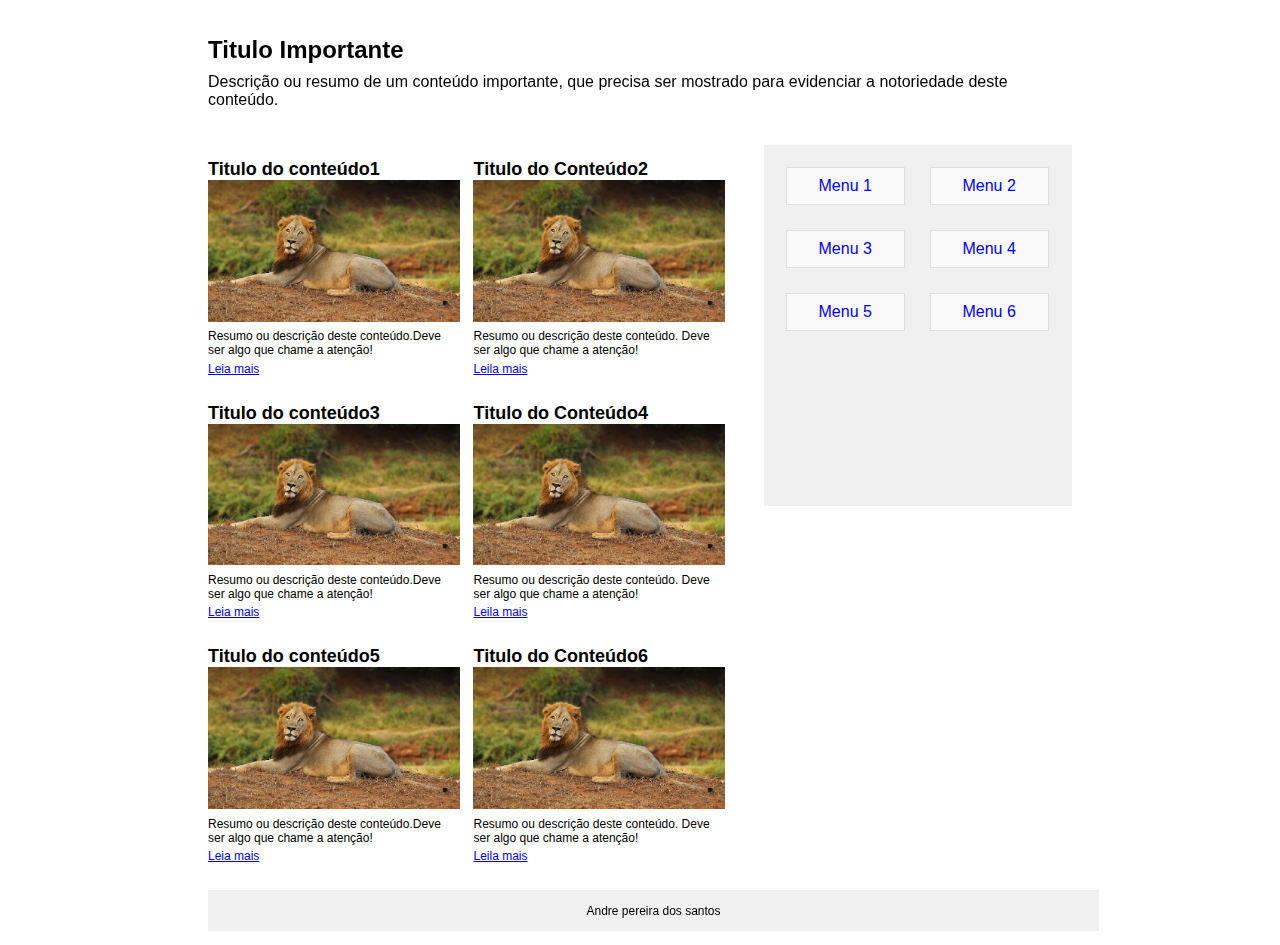
<file: Web_responsivo/index.html>
<!DOCTYPE html>
<html lang="pt-br">

<head>
    <meta charset="UTF-8">
    <meta name="viewport" content="width=device-width, initial-scale=1.0">
    <title>Web_responsivo</title>
    <link href="style.css" rel="stylesheet">
</head>

<body>
    <div class="container">
        <header class="header">
            <article class="hero">
                <h2>Titulo Importante</h2>
                <p class="brief">
                    Descrição ou resumo de um conteúdo importante, que precisa ser mostrado para evidenciar a notoriedade deste conteúdo.
                </p>
            </article>
        </header>
        <div class="content">
            <div class="content-main">
                <div class="last-contents">
                    <article class="last-content-call">
                        <h2 class="secondary-title">
                            Titulo do conteúdo1
                        </h2>
                        <img src="../Web_responsivo/img/leao.jpg" title="leão" width="350">
                        <p class="brief">
                            Resumo ou descrição deste conteúdo.Deve ser algo que chame a atenção!
                        </p>
                        <a href="#">Leia mais</a>
                    </article>
                    <article class="last-content-call">
                        <h2 class="secondary-title">
                            Titulo do Conteúdo2
                        </h2>
                        <img src="../Web_responsivo/img/leao.jpg" title="Leão" width="350">
                        <p class="brief">
                            Resumo ou descrição deste conteúdo. Deve ser algo que chame a atenção!
                        </p>
                        <a href="#">Leila mais</a>
                    </article>

                    <article class="last-content-call">
                        <h2 class="secondary-title">
                            Titulo do conteúdo3
                        </h2>
                        <img src="../Web_responsivo/img/leao.jpg" title="Leão" width="350">
                        <p class="brief">
                            Resumo ou descrição deste conteúdo.Deve ser algo que chame a atenção!
                        </p>
                        <a href="#">Leia mais</a>
                    </article>
                    <article class="last-content-call">
                        <h2 class="secondary-title">
                            Titulo do Conteúdo4
                        </h2>
                        <img src="../Web_responsivo/img/leao.jpg" title="Leão" width="350">
                        <p class="brief">
                            Resumo ou descrição deste conteúdo. Deve ser algo que chame a atenção!
                        </p>
                        <a href="#">Leila mais</a>
                    </article>
                    <article class="last-content-call">
                        <h2 class="secondary-title">
                            Titulo do conteúdo5
                        </h2>
                        <img src="../Web_responsivo/img/leao.jpg" title="Leão" width="350">
                        <p class="brief">
                            Resumo ou descrição deste conteúdo.Deve ser algo que chame a atenção!
                        </p>
                        <a href="#">Leia mais</a>
                    </article>
                    <article class="last-content-call">
                        <h2 class="secondary-title">
                            Titulo do Conteúdo6
                        </h2>
                        <img src="../Web_responsivo/img/leao.jpg" title="Leão" width="350">
                        <p class="brief">
                            Resumo ou descrição deste conteúdo. Deve ser algo que chame a atenção!
                        </p>
                        <a href="#">Leila mais</a>
                    </article>
                </div>
            </div>
            <aside class="content-sidebar">
                <nav class="main-nav">
                    <ul>
                        <li><a href="#">Menu 1</a></li>
                        <li><a href="#">Menu 2</a></li>
                        <li><a href="#">Menu 3</a></li>
                        <li><a href="#">Menu 4</a></li>
                        <li><a href="#">Menu 5</a></li>
                        <li><a href="#">Menu 6</a></li>
                    </ul>
                </nav>
                <iframe src="https://www.youtube.com/embed/WuhkhL_NHRs" width="560" height="315" frameborder="0" allowfullscreen></iframe>
            </aside>
            <footer class="main-footer">
                Andre pereira dos santos
            </footer>
        </div>
    </div>

</body>

</html>
</file>
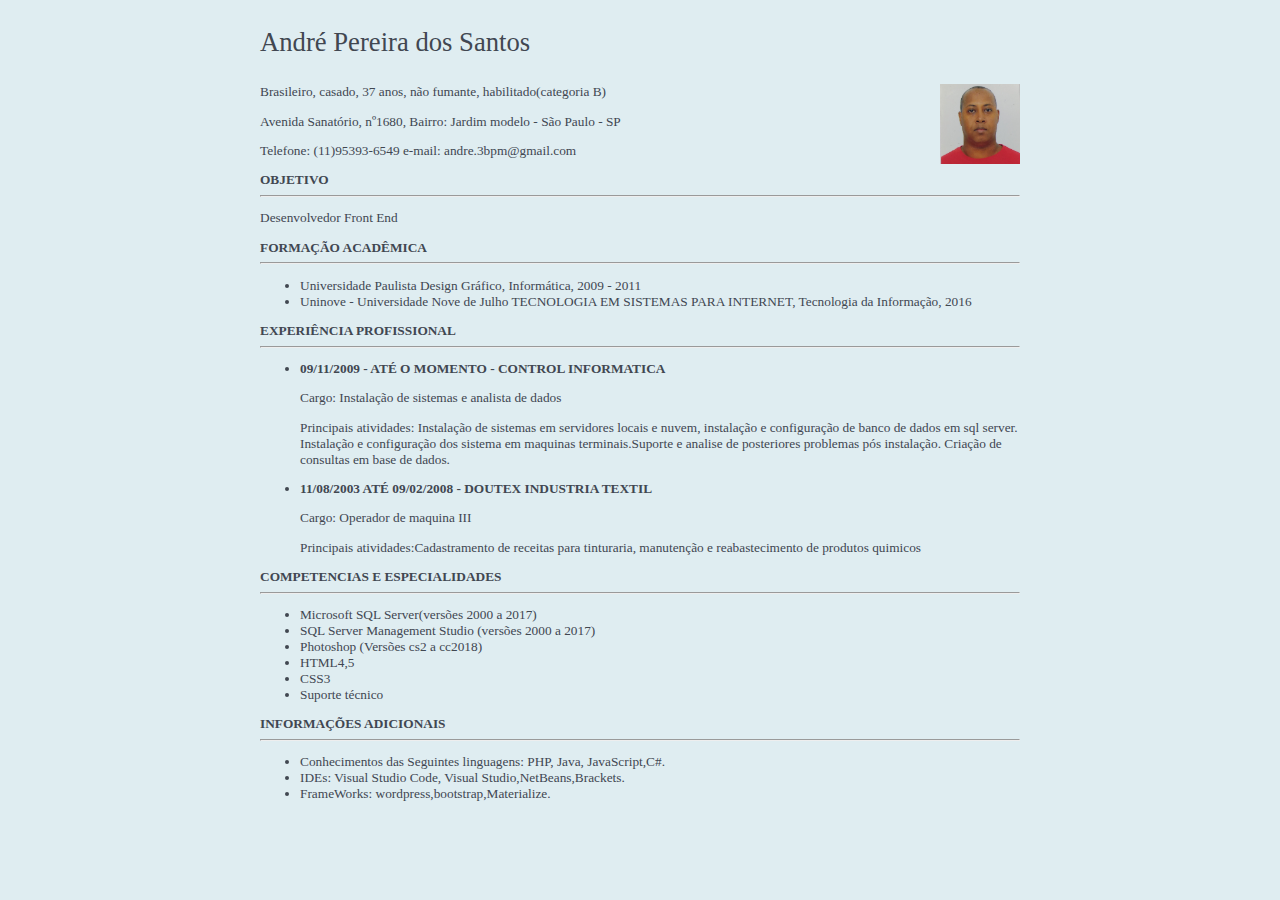
<file: curriculum/curriculo.html>
<!DOCTYPE HTML>
<html lang="pt-br">

<head>
    <meta charset="utf-8">
    <title>Curriculum</title>
    <link rel="stylesheet" href="estilo.css">

</head>

<body>
    <div style="margin-right: auto; margin-left: auto; width:760px;">
        <h3>André Pereira dos Santos</h3>
        <img class="img1" src="../curriculum/imagem/eu.jpg" width="80" height="80">
        <p>
            Brasileiro, casado, 37 anos, não fumante, habilitado(categoria B) </p>
        <p>
            Avenida Sanatório, nº1680, Bairro: Jardim modelo - São Paulo - SP </p>
        <p>
            Telefone: (11)95393-6549 e-mail: andre.3bpm@gmail.com
        </p>
        <b>Objetivo</b>
        <hr>
        <p>Desenvolvedor Front End</p>
        <b>Formação Acadêmica</b>
        <hr>
        <ul>
            <li>
                Universidade Paulista Design Gráfico, Informática, 2009 - 2011
            </li>
            <li>
                Uninove - Universidade Nove de Julho TECNOLOGIA EM SISTEMAS PARA INTERNET, Tecnologia da Informação, 2016
            </li>
        </ul>
        <b>Experiência Profissional</b>
        <hr>
        <ul>
            <li>
                <b>09/11/2009 - até o momento - Control Informatica </b>
                <p>Cargo: Instalação de sistemas e analista de dados</p>
                <p>Principais atividades: Instalação de sistemas em servidores locais e nuvem, instalação e configuração de banco de dados em sql server. Instalação e configuração dos sistema em maquinas terminais.Suporte e analise de posteriores problemas
                    pós instalação. Criação de consultas em base de dados.
                </p>
            </li>
            <li>
                <b>11/08/2003 até 09/02/2008 - Doutex Industria
Textil</b>
                <p>Cargo: Operador de maquina III</p>
                <p>Principais atividades:Cadastramento de receitas para tinturaria, manutenção e reabastecimento de produtos quimicos</p>
            </li>
        </ul>
        <b>Competencias e Especialidades</b>
        <hr>
        <ul>
            <li>Microsoft SQL Server(versões 2000 a 2017)</li>
            <li>SQL Server Management Studio (versões 2000 a 2017)</li>
            <li>Photoshop (Versões cs2 a cc2018)</li>
            <li>HTML4,5</li>
            <li>CSS3</li>
            <li>Suporte técnico</li>
        </ul>
        <b>Informações Adicionais</b>
        <hr>
        <ul>
            <li>Conhecimentos das Seguintes linguagens: PHP, Java, JavaScript,C#.
            </li>
            <li>IDEs: Visual Studio Code, Visual Studio,NetBeans,Brackets.
            </li>
            <li>FrameWorks: wordpress,bootstrap,Materialize.
            </li>
        </ul>
    </div>
</body>

</html>
</file>
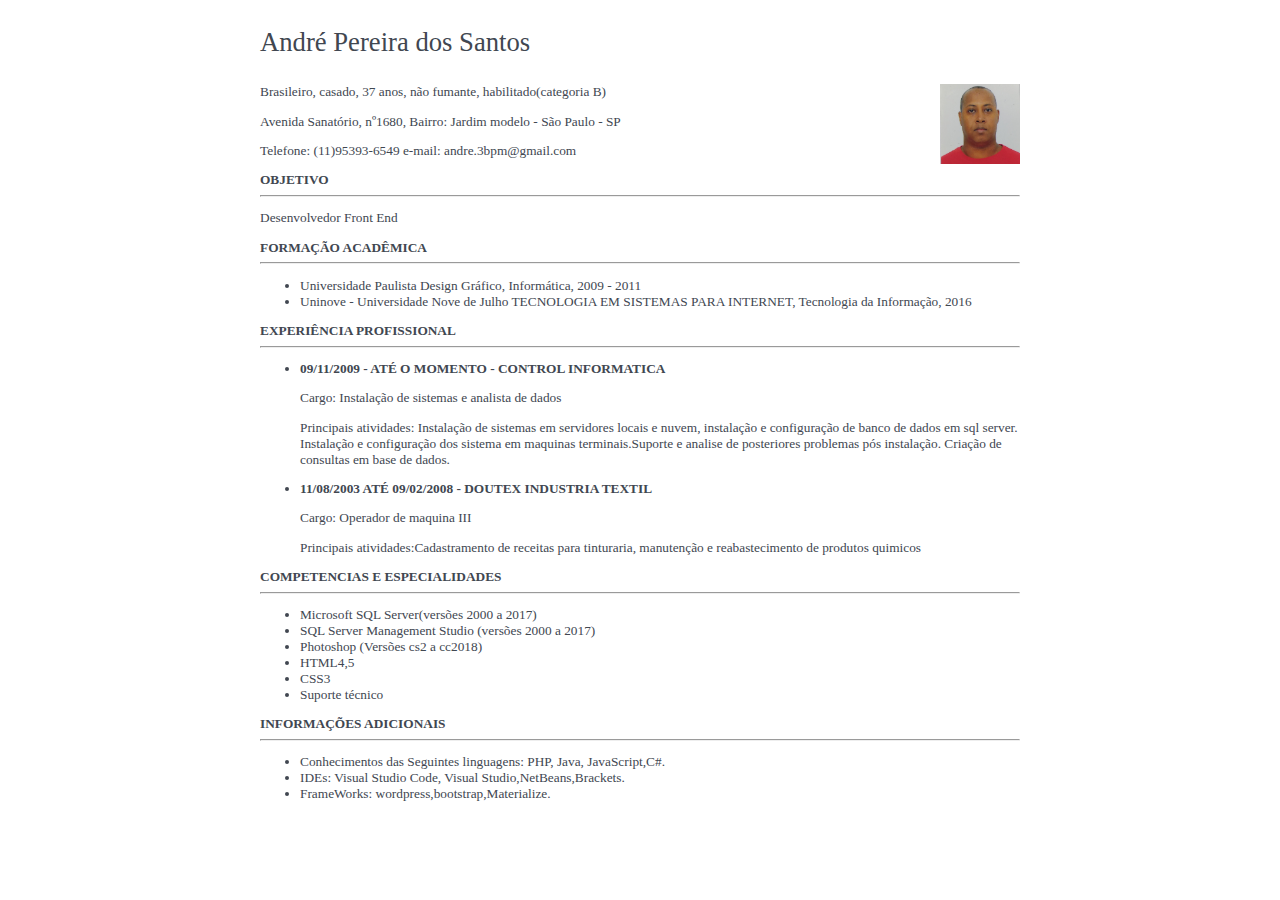
<file: curriculum/curriculum.html>
<!DOCTYPE HTML>
<html lang="pt-br">

<head>
    <meta charset="utf-8">
    <title>Curriculum</title>
    <style>
        body {
            color: #414751;
            font-family: 'Verdana, Geneva, Tahoma, sans-serif';
            font-weight: normal;
            font-size: 10pt;
        }
        
        h3 {
            font-family: 'Verdana, Geneva, Tahoma, sans-serif';
            font-weight: normal;
            font-size: 20pt;
        }
        
        b {
            text-transform: uppercase;
        }
        
        .img1 {
            float: right;
        }
    </style>
</head>

<body>
    <div style="margin-right: auto; margin-left: auto; width:760px;">
        <h3>André Pereira dos Santos</h3>
        <img class="img1" src="../curriculum/imagem/eu.jpg" width="80" height="80">
        <p>
            Brasileiro, casado, 37 anos, não fumante, habilitado(categoria B) </p>
        <p>
            Avenida Sanatório, nº1680, Bairro: Jardim modelo - São Paulo - SP </p>
        <p>
            Telefone: (11)95393-6549 e-mail: andre.3bpm@gmail.com
        </p>
        <b>Objetivo</b>
        <hr>
        <p>Desenvolvedor Front End</p>
        <b>Formação Acadêmica</b>
        <hr>
        <ul>
            <li>
                Universidade Paulista Design Gráfico, Informática, 2009 - 2011
            </li>
            <li>
                Uninove - Universidade Nove de Julho TECNOLOGIA EM SISTEMAS PARA INTERNET, Tecnologia da Informação, 2016
            </li>
        </ul>
        <b>Experiência Profissional</b>
        <hr>
        <ul>
            <li>
                <b>09/11/2009 - até o momento - Control Informatica </b>
                <p>Cargo: Instalação de sistemas e analista de dados</p>
                <p>Principais atividades: Instalação de sistemas em servidores locais e nuvem, instalação e configuração de banco de dados em sql server. Instalação e configuração dos sistema em maquinas terminais.Suporte e analise de posteriores problemas
                    pós instalação. Criação de consultas em base de dados.
                </p>
            </li>
            <li>
                <b>11/08/2003 até 09/02/2008 - Doutex Industria
Textil</b>
                <p>Cargo: Operador de maquina III</p>
                <p>Principais atividades:Cadastramento de receitas para tinturaria, manutenção e reabastecimento de produtos quimicos</p>
            </li>
        </ul>
        <b>Competencias e Especialidades</b>
        <hr>
        <ul>
            <li>Microsoft SQL Server(versões 2000 a 2017)</li>
            <li>SQL Server Management Studio (versões 2000 a 2017)</li>
            <li>Photoshop (Versões cs2 a cc2018)</li>
            <li>HTML4,5</li>
            <li>CSS3</li>
            <li>Suporte técnico</li>
        </ul>
        <b>Informações Adicionais</b>
        <hr>
        <ul>
            <li>Conhecimentos das Seguintes linguagens: PHP, Java, JavaScript,C#.
            </li>
            <li>IDEs: Visual Studio Code, Visual Studio,NetBeans,Brackets.
            </li>
            <li>FrameWorks: wordpress,bootstrap,Materialize.
            </li>
        </ul>
    </div>
</body>

</html>
</file>
<file: Web_responsivo/style.css>
* {
    margin: 0;
    padding: 0;
}

html {
    font-family: Arial, Helvetica, sans-serif;
}

img,
iframe,
object,
embed,
video {
    height: auto;
    max-width: 100%;
}

.container {
    margin: 0 auto;
    /* +/- 960px era o valor do Width, nesse caso foi usado valor aproximado, para manter o layout centralizado*/
    width: 67.5%;
}

h1 {
    /*32px; realizado conversão  32/16 = 2em*/
    font-size: 2em;
}

.content {
    /* 15px 0, realizado a conversão 15/960 = 0,015625*100=1,5625 */
    margin: 1.5625% 0;
}

.content-main {
    float: left;
    /* 593px(.content-main) / 960 (.container) */
    width: 61.7708%;
}

.hero {
    /* 25/593 (margin era de 25px) */
    margin: 4.2158% 0;
}

.brief {
    /* 5 / 593 (Margin era de 5px) */
    /* = 0.8431%, que, opcionalmente, pode ser arredondado para 1% */
    margin: 1% 0;
}

.last-contents {
    /* 12/16 = 0,75*100=75 (font-size era 12px)*/
    font-size: .75em;
}

.last-content-call {
    float: left;
    /* 15 / 593 (.content-main) margin era 15px */
    margin: 2.5295% 2.5295% 2.5295% 0;
    /* 280 / 593 (.content-main) width era 280px */
    width: 47.2175%;
}

.last-content-call .secondary-title {
    margin-bottom: 0;
}

.last-content-call .brief {
    /* 5 / 280 (margin era 5px)*/
    margin: 1.7857% 0;
}

.content-sidebar {
    background-color: #f0f0f0;
    float: right;
    /* 10/960 (padding era 10px) */
    padding: 1.0416%;
    /* 322/960 (width era 322px) */
    width: 33.5416%;
}

.main-nav ul {
    list-style-type: none;
}

.main-nav li {
    background-color: #f9f9f9;
    float: left;
    /* 15 / 322 (.content-sidebar), margin era 15px */
    margin: 4.6583%;
    outline: 1px solid #dedede;
    text-align: center;
    /* 130 / 322 (.content-sidebar), width era 130px */
    width: 40.3726%;
}

.main-nav a {
    display: block;
    /* 10 / 130 (130 era o valor do width em .main-nav li ) */
    padding: 7.6923%;
    text-decoration: none;
}

.main-footer {
    background-color: #f0f0f0;
    clear: both;
    float: left;
    /* 12 / 16  (font-size era 12px) */
    font-size: .75em;
    /* 15 / 960 (.container)*/
    margin: 1.5625% 0;
    /* 15 / 960 (.container)*/
    padding: 1.5625%;
    text-align: center;
    width: 100%;
}
</file>
<file: curriculum/estilo.css>
body {
    background-color: #dfedf1;
    color: #414751;
    font-family: 'Verdana, Geneva, Tahoma, sans-serif';
    font-weight: normal;
    font-size: 10pt;
}

h3 {
    font-family: 'Verdana, Geneva, Tahoma, sans-serif';
    font-weight: normal;
    font-size: 20pt;
}

b {
    text-transform: uppercase;
}

.img1 {
    float: right;
}
</file>
